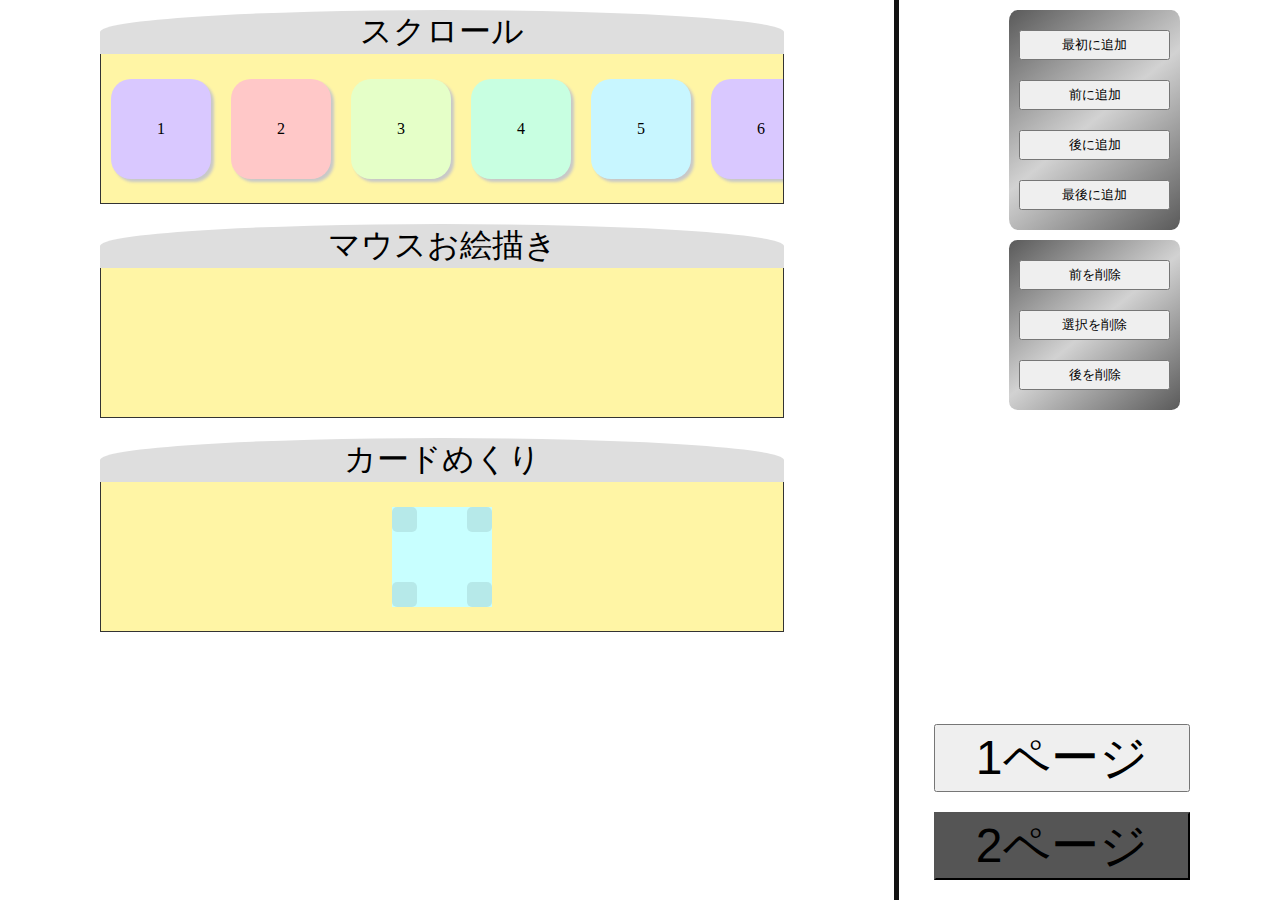
<file: addEvent/index.html>
<!DOCTYPE html>
<html lang="ja">
<head>
  <meta charset="UTF-8">
  <meta http-equiv="X-UA-Compatible" content="IE=edge">
  <meta name="viewport" content="width=device-width, initial-scale=1.0">
  <link rel="stylesheet" href="style.css">
  <title>作成削除</title>
</head>
<body class="page2">
  
  <div class="top"><button>1ページ</button><button>2ページ</button></div>

  <section class="display-box">
    <p>追加削除</p>
    <div class="addremove">
      <ul class="square">
      </ul>
    </div>
    <p>線を移動</p>
    <div class="line-move">
      <span class="row" draggable="true" ></span>
      <!-- <span class="colmun" draggable="true"></span> -->
    </div>
    <p>図形移動</p>
    <div class="block-move">
      <ul>
        <li draggable="true">L1</li>
        <li draggable="true">L2</li>
        <li draggable="true">L3</li>
      </ul>
      <ul>
        <li draggable="true">R1</li>
        <li draggable="true">R2</li>
        <li draggable="true">R3</li>
      </ul>
    </div>
    <p>マウス位置</p>
    <div class="mouse-move">
      <p></p>
    </div>

  </section>
  <section class="display-box2">

    <p>スクロール</p>
    <div class="scroll">
      <ul>
        <li>1</li><li>2</li><li>3</li><li>4</li><li>5</li><li>6</li><li>7</li><li>8</li><li>9</li><li>10</li>
        <li>11</li><li>12</li><li>13</li><li>14</li><li>15</li><li>16</li><li>17</li><li>18</li><li>19</li><li>20</li>

        <!-- <l3></l3><li></li><li></li><li></li><li></li><li></li><li></li><li></li><li></li><li>30</li>
        <li></li><li></li><li></li><li></li><li></li><li></li><li></li><li></li><li></li><li>40</li>
        <li></li><li></li><li></li><li></li><li></li><li></li><li></li><li></li><li></li><li>50</li>
        <li></li><li></li><li></li><li></li><li></li><li></li><li></li><li></li><li></li><li>60</li>
        <li></li><li></li><li></li><li></li><li></li><li></li><li></li><li></li><li></li><li>70</li>
        <li></li><li></li><li></li><li></li><li></li><li></li><li></li><li></li><li></li><li>80</li>
        <li></li><li></li><li></li><li></li><li></li><li></li><li></li><li></li><li></li><li>90</li>
        <li></li><li></li><li></li><li></li><li></li><li></li><li></li><li></li><li></li><li>100</li>
      </ul> -->

    </div>
    
    <p>マウスお絵描き</p>
    <div class="draw" draggable="true">

    </div>
    <p>カードめくり</p>
    <div class="peel">
      <div><ol>
        <li draggable="true"></li>
        <li draggable="true"></li>
        <li draggable="true"></li>
        <li draggable="true"></li>
      </ol></div>
    </div>
  </section>
  <section class="border"></section>
  <section class="nav-box">
    <nav class="add">
      <button class="add-before">最初に追加</button>
      <button class="add-after" >前に追加</button>
      <button class="add-after" >後に追加</button>
      <button class="add-after" >最後に追加</button>
    </nav>
    <nav class="remove">
      <button class="remove-before">前を削除</button>
      <button class="remove-select">選択を削除</button>
      <button class="remove-after" >後を削除</button>
    </nav>
  </section>
  <script src="main.js"></script>
</body>
</html>
</file>
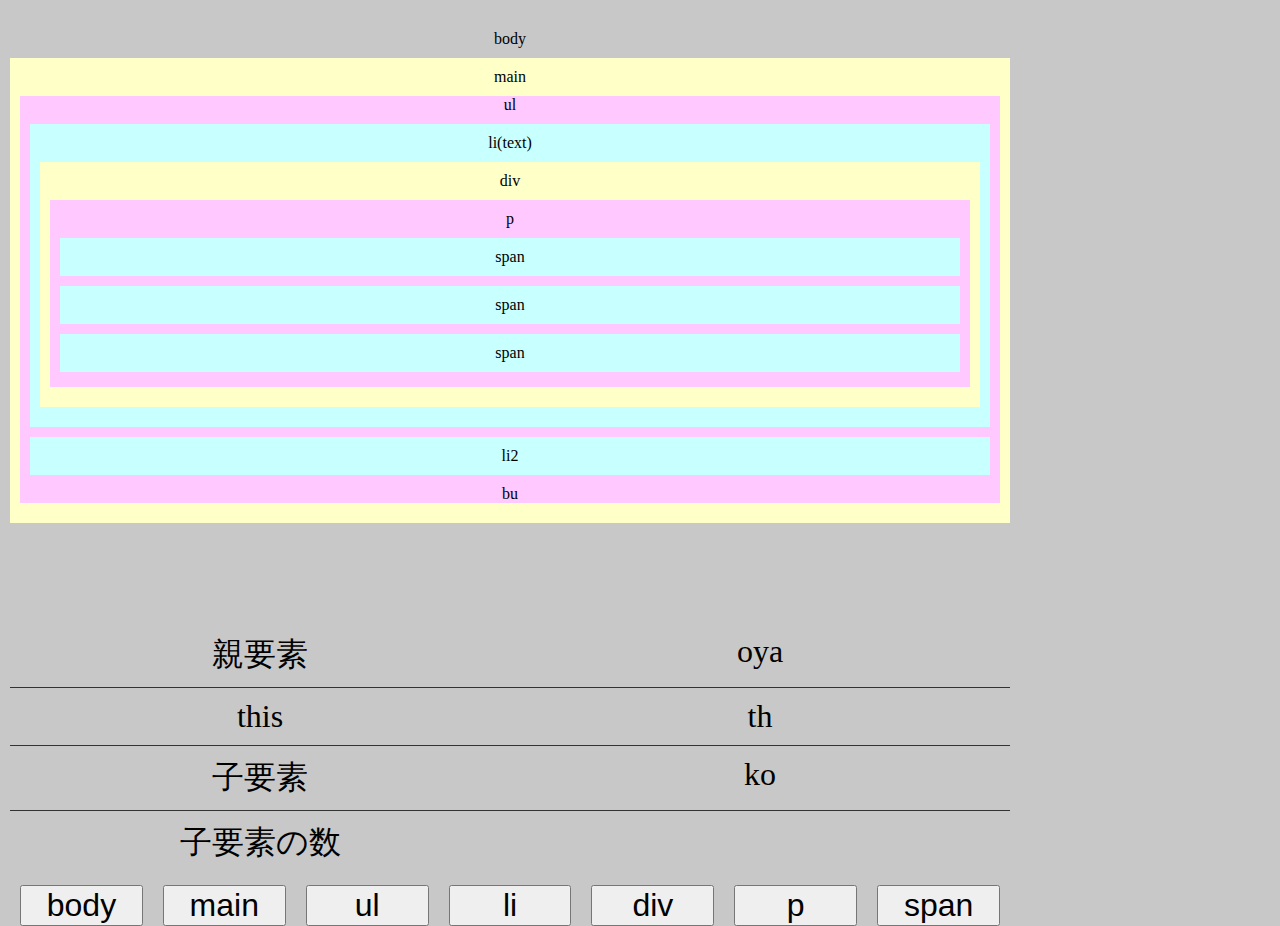
<file: 要素指定/index.html>
<!DOCTYPE html>
<html lang="ja">
<head>
  <meta charset="UTF-8">
  <meta http-equiv="X-UA-Compatible" content="IE=edge">
  <meta name="viewport" content="width=device-width, initial-scale=1.0">
  <link rel="stylesheet" href="style.css">
  <title>Document</title>
</head>
<body>body
  <main>main
    <ul>ul
      <li>li(text)
        <div>div
          <p>p
            <span>span</span>
            <span>span</span>
            <span>span</span>
          </p>
        </div>
      </li>
      <li>li2</li>bu
    </ul>
  </main>
  <div class="footer">
    <div class="wappar-row"><div class="title">親要素</div> <div class="detail">oya</div></div>
    <div class="wappar-row"><div class="title">this</div>   <div class="detail">th</div></div>
    <div class="wappar-row"><div class="title">子要素</div> <div class="detail">ko</div></div>
    <div class="wappar-row"><div class="title">子要素の数</div> <div class="detail"></div></div>
  </div>
  <footer></footer>
  <script src="main.js"></script>
</body>
</html>
</file>
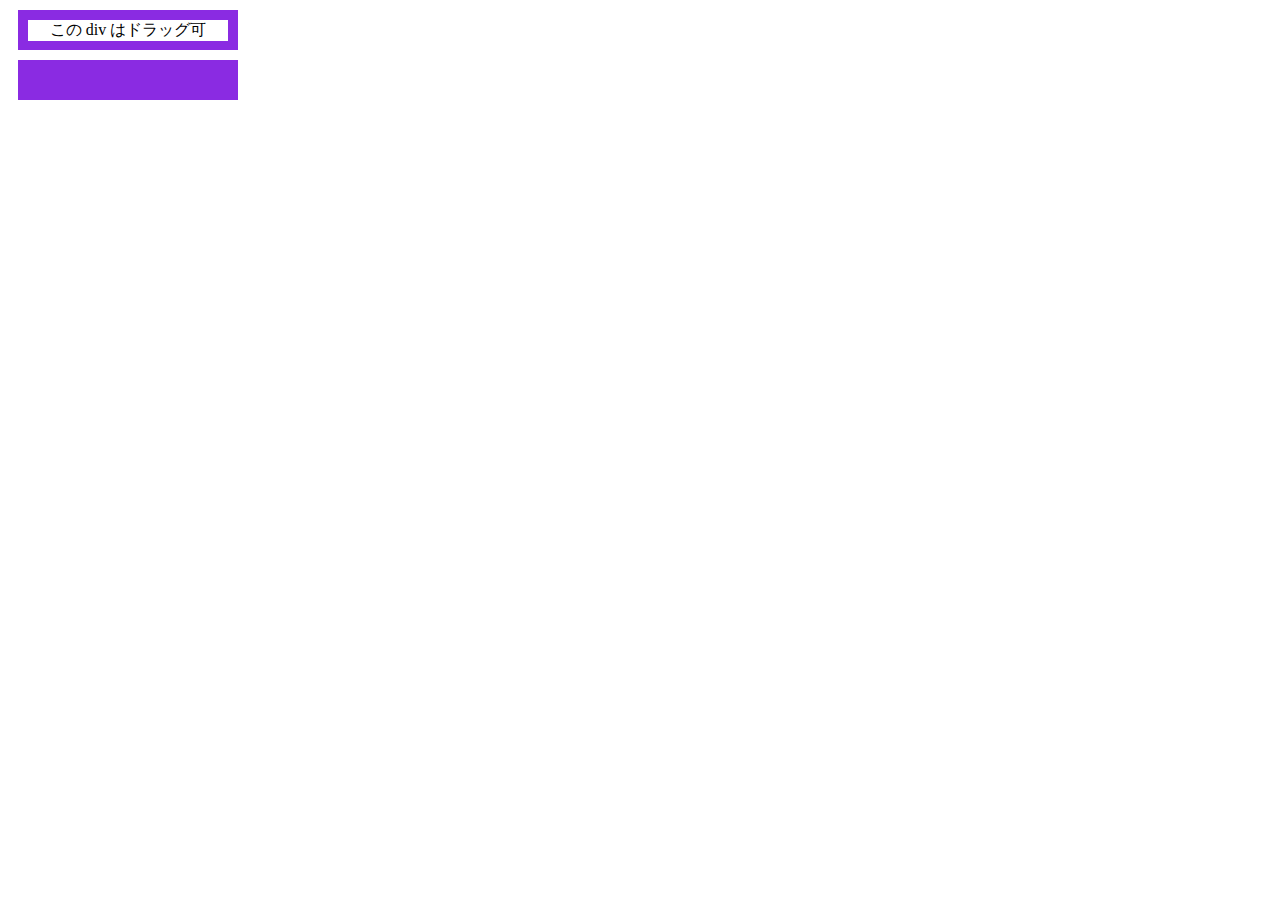
<file: dragdrop/dragdrop.html>
<!DOCTYPE html>
<html lang="en">
<head>
  <meta charset="UTF-8">
  <meta http-equiv="X-UA-Compatible" content="IE=edge">
  <meta name="viewport" content="width=device-width, initial-scale=1.0">
  <link rel="stylesheet" href="style.css">
  <title>Document</title>
</head>
<body>
  <div class="dropzone">
    <div id="draggable" draggable="true">
      この div はドラッグ可
    </div>
  </div>
  <div class="dropzone" id="droptarget"></div>
  <script src="main.js"></script>
</body>
</html>
</file>
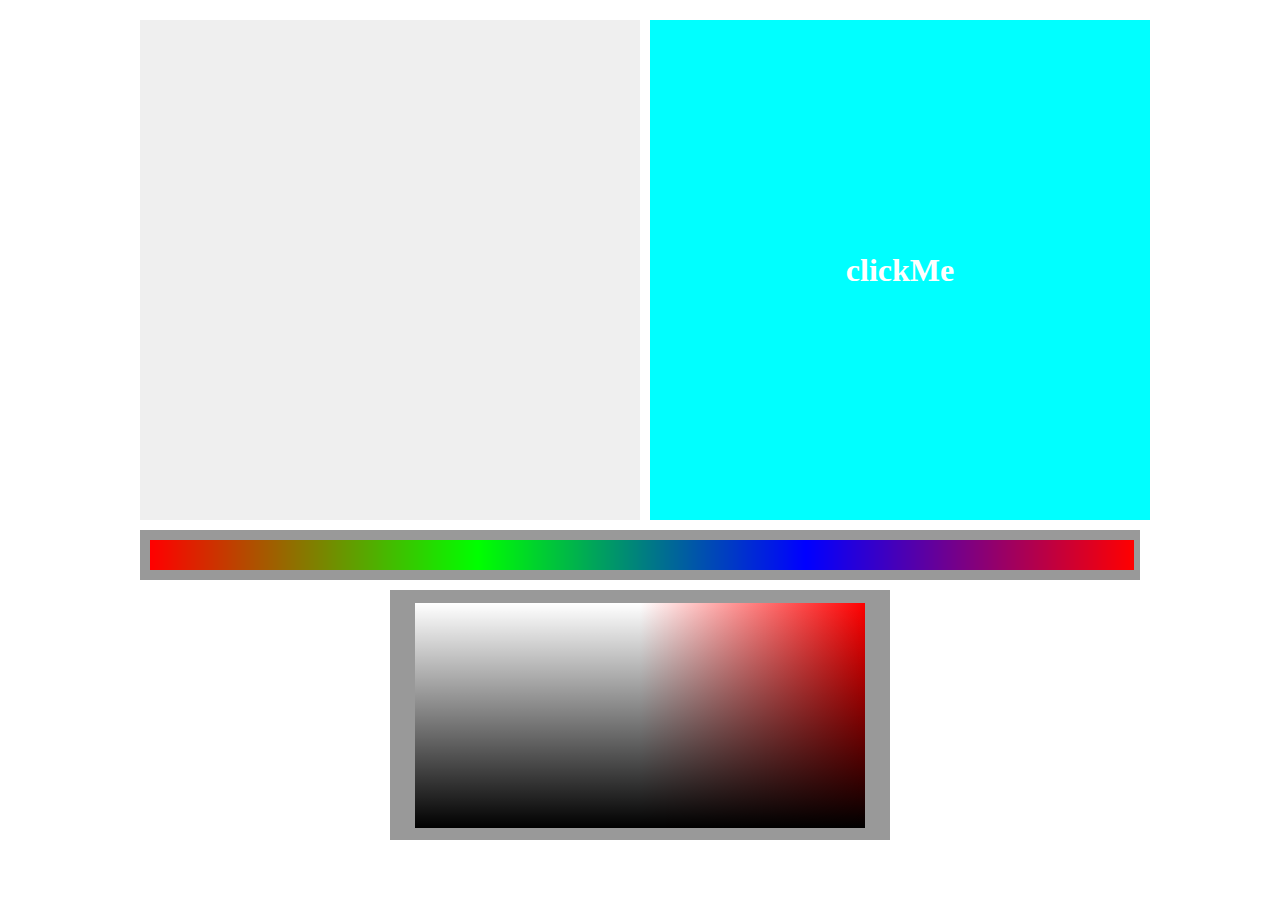
<file: flaxtest/flextest.html>
<!DOCTYPE html>
<html lang="ja">
<head>
  <meta charset="UTF-8">
  <meta http-equiv="X-UA-Compatible" content="IE=edge">
  <meta name="viewport" content="width=device-width, initial-scale=1.0">
  <link rel="stylesheet" href="mekuri.css">
  <title>flex</title>
</head>
<body>
<div class="back"><div class="sqare"><div class="corner"></div><div class="text">clickMe</div></div></div>
<section class="record">
  <ol>
  </ol>
</section>
<section class="colorChert">
<ul></ul>
 <div></div>
</section>
<section class="ditail">
  <div></div>
</section>
  <script src="main.js"></script>
</section>
  
</body>
</html>
</file>
<file: addEvent/style.css>
:root{
  --top : 50px;
  --left: 50px;
  --rad :90deg;
}
*{
  box-sizing: border-box;
  margin: 0;
  padding: 0;
}
body{
  position: relative;
  display: flex;
    align-items: start;
    width: 100%;
}
.top{
  position: fixed;
  bottom: 10px;
  right: 100px;
  width: 20%;height: auto;
  display: flex;
  flex-direction: column;
}
.top>button{
  flex: 1 1 100%;
  height: auto;
  font-size: 3em;
  margin: 10px;
}
.page1>.top>button:nth-child(1){
  background-color: #555;
}
.page2>.top>button:nth-child(2){
  background-color: #555;
}
.page1 .display-box{
  display: block;
}
.page2 .display-box2{
  display: block;
}
.display-box,.display-box2{
  display: none;
}

body>section{
  width: 0;
  padding: 10px 100px 100px;
}
body>.display-box, body>.display-box2{
  flex: 4 1;
}

body>.border{
  margin: 0 10px;
  flex: 0 0 5px;
    background-color: rgb(18, 18, 18);
   height: 100vh;
   padding: 0;
}
body>.nav-box{
  flex: 1 4;
}
body>section > div{
  display: flex;
  border: solid #333 1px;
  border-top: none;  
  margin-bottom : 20px;
  height: 150px;
  background-color: rgb(255, 245, 165);
}
body .addremove{
  overflow: scroll;
}

section > p{
  text-align: center;
  background-color: rgb(222, 222, 222);
  border-top-left-radius: 70%;
  border-top-right-radius: 70%;
  font-size: 2em;
}
ul{
  display: flex;
  padding: 10px;
}
li{
  flex-shrink: 0;
  width: 100px;
  height: 100px;
  display: flex;
    justify-content: center;
    align-items: center;

  background: radial-gradient(rgb(200, 228, 255),rgb(228, 251, 251));
  border-radius: 20%;


}
ul>.select{
  scale: 1.2;
  background: linear-gradient(rgba(88, 88, 88, 0.1),rgba(88, 88, 88, 0.1)),
              linear-gradient(rgb(200, 255, 255),rgb(200, 255, 255));
}

li:hover{
  scale: 1.1;
}
nav{
  display: flex;
    flex-direction: column;
    justify-content: space-around;
    align-items: center;
    background:linear-gradient(320deg,rgb(90, 90, 90),rgb(210, 210, 210),rgb(90, 90, 90));
    margin-bottom: 10px;
    padding: 10px;
  border-radius: 5%;
  
}
button{
  width: 100%;
  height: 30px;
  margin: 10px;
}



section>.line-move,section>.block-move{
  position: relative;
  display: flex;
  border: solid #333 1px;
}
.line-move span{
  position: absolute;
  display: flex;

  background-color: rgb(200, 255, 255);
  border:solid 1px rgb(111, 139, 139);
}

.line-move >.row{
  top: 0;
  left: 50%;
  width: 5px;
  height: 100%;
  /* margin: 0 10px; */
  cursor: col-resize;
}
.line-move >.colmun{
  top: 50%;
  left: 0;
  width: 100%;
  height: 5px;
  cursor: row-resize;
}
.line-move >.select{
  display: none;

}
.block-move{
  position: relative;
}
.block-move >ul{
  display: flex;
  flex-wrap: wrap;
  border: solid #555 1px;
  width: 50%;
  height: 100%;

}
.block-move >ul>li{

  width: 50px;
  height: 50px;
  border: solid #333 1px;
}



.mouse-move{
  display: flex;
    align-items: end;
    justify-content: end;
  color: #b14d4d;
  font-weight: bold;
}


.scroll ul::-webkit-scrollbar{
  display: none;
}
.scroll ul{
  display: flex;
    align-items: center;
    overflow: auto;
  }
.scroll li{
  height: 100px;
  width: 100px;
  flex-shrink: 0;
  background: none;
  margin: 0 10px;
  box-shadow: 3px 3px 3px rgb(200, 200, 200);
}
.scroll li:nth-child(5n+1){
  background-color: rgb(217, 200, 255) ;
}
.scroll li:nth-child(5n+2){
  background-color: rgb(255, 200, 200) ;
}
.scroll li:nth-child(5n-2){
  background-color: rgb(229, 255, 200) ;
}
.scroll li:nth-child(5n-1){
  background-color: rgb(200, 255, 225) ;
}
.scroll li:nth-child(5n){
  background-color: rgb(200, 246, 255) ;
}

.drow{
  position: relative;
}
.draw>div{
  position: absolute;
  background-color: rgb(200, 255, 255);
  width: 10px;
  height: 10px;
  border-radius: 50%;
}

.peel{
  position: relative;
  display: flex;
  justify-content: center;
  align-items: center;
}
.peel>div{
  position: relative;
  height: 100px;
  width: 100px;
  background-color:rgb(200, 255, 255);
}
.peel>div::before,.peel>div::after{
  content: "";
  position: absolute;
}

.peel>.tr::before,.peel>.tr::after{
  top: 0;
  right: 0;
  border-top: solid var(--top) rgba(100, 200, 200,0);
  border-left: solid var(--left) rgba(100, 200, 200,0);
}
.peel>.tr::before{
border-top: solid var(--top) rgb(255, 245, 165) ;
}
.peel>.tr::after{
border-left: solid var(--left) rgb(144, 225, 225);
transform:rotate(var(--rad)) rotateY(180deg);
}
.peel>.bl::before,.peel>.bl::after{
  bottom: 0;
  left: 0;
  border-bottom: solid var(--top) rgba(100, 200, 200, 0);
  border-right: solid var(--left) rgba(100, 200, 200,0);
}
.peel>.bl::before{
border-bottom: solid var(--top) rgb(255, 245, 165) ;
}
.peel>.bl::after{
border-right: solid var(--left) rgb(144, 225, 225);
transform:rotate(var(--rad)) rotateY(180deg);
}















.peel>.tl::before,.peel>.tl::after{
    top: 0;
    left: 0;
    border-bottom: solid var(--top) rgba(100, 200, 200,0);
    border-left: solid var(--left) rgba(100, 200, 200,0);
}
.peel>.tl::before{
  border-left: solid var(--left) rgb(255, 245, 165) ;
}
.peel>.tl::after{
  border-bottom: solid var(--top) rgb(144, 225, 225);
  transform:rotate(var(--rad)) rotateX(180deg);
}
.peel>.br::before,.peel>.br::after{
  bottom: 0;
  right: 0;
  border-top: solid var(--top) rgba(100, 200, 200,0);
  border-right: solid var(--left) rgba(100, 200, 200,0);
}
.peel>.br::before{
border-right: solid var(--left) rgb(255, 245, 165) ;
}
.peel>.br::after{
border-top: solid var(--top) rgb(144, 225, 225);
transform:rotate(var(--rad)) rotateX(180deg);
}









.peel li{
  position: absolute;
  width: 25px;
  height: 25px;
  background: none;
  background-color: rgba(0, 0, 0, 0.087);
}
.peel li:nth-child(1){
  top: 0;
  right: 0;
}
.peel li:nth-child(2){
  bottom: 0;
  right: 0;
}
.peel li:nth-child(3){
  bottom: 0;
  left: 0;
}
.peel li:nth-child(4){
  top: 0;
  left: 0;
}
/* 
li::before{
  content: "";
  position: absolute;
  z-index: 1;
    top: 0;
    right: 0;
    width: 0;
    height: 0;
  border-top: solid var(--top) #888;
  border-left: solid var(--left) rgba(100, 200, 200,0) ;
}

li::after{
  content: "";
  position: absolute;
  z-index: 5;
    top: 0;
    right: 0;
    width: 0;
    height: 0;
  border-top: solid var(--top)rgba(74, 116, 116,0);
  border-left: solid var(--left) rgb(101, 158, 158);
  transform: rotateX(180deg) rotate(var(--rad));
} */
</file>
<file: 要素指定/style.css>
*{
  padding: 0;
  margin: 10px auto;

}
body{
  margin-left:0;
  text-align: center;
  padding: 10px;
  background-color: rgb(200,200,200);
  width: 1000px;
  height: 500px;

}
main{
  text-align: center;
  padding: 10px;
  background-color: rgb(255,255,200);
}
ul{
  text-align: center;
  padding: 0 10px;
  background-color: rgb(255,200,255);
}
li{
  list-style: none;
  text-align: center;
  padding: 10px;
  background-color: rgb(200,255,255);
}
main div{
  padding: 10px;
  background-color: rgb(255,255,200);
}
p{
  text-align: center;
  padding: 10px;
  background-color: rgb(255,200,255);
}
span{
  text-align: center;
  padding: 10px;
  margin-bottom: 5px;
  display: block;
  background-color: rgb(200,255,255);
}
.footer{
  margin-top: 100px;
  background-color: #333;
}
.wappar-row{
  display: flex;
    flex-direction: row;
  background-color: rgb(200,200,200);
  margin: 1px auto;
}
.wappar-row>div{
  text-align: center;
  font-size: 2em;
  flex: 1 1 100%;
}
footer{
  width: 100%;
  display: flex;
}
button{
  margin: 0 10px;
  flex-shrink: 1;
  width: 100%;
  font-size: 2em;
}
</file>
<file: dragdrop/style.css>
body {
  /* この例の中でユーザーによるテキストの選択を防止する */
  user-select: none;
}

#draggable {
  text-align: center;
  background: white;
}

.dropzone {
  width: 200px;
  height: 20px;
  background: blueviolet;
  margin: 10px;
  padding: 10px;
}

.dropzone.dragover {
  background-color: purple;
}

.dragging {
  opacity: .5;
}
</file>
<file: flaxtest/mekuri.css>
:root{
  --size : 500px;
}

*{
  
  box-sizing: border-box;
  margin: 0;
  padding: 0;
}
::-webkit-scrollbar{
  display: none
}

body{
  display: flex;
    align-items: center;
    justify-content: center;
    flex-wrap: wrap;
    flex-direction: row-reverse;
    padding: 10px;
}
.back{
  flex: 0 0 500px;
  position: relative;
  height: 500px;
  background-color: red;
} 
.sqare{
  position: absolute;
  display: flex;
    align-items: center;
    justify-content: center;
  top: 0;
  right: 0;
  background-color: aqua;
  width: 100%;
  height: 100%;
  font-size: 2em;
  color: white;
  font-weight: bold;
}
.corner{
  position: absolute;
  top: 0;
  right: 0;
  border-left: solid 0 black;
  border-top: solid 0 red;
}

section:nth-child(2){
  overflow: scroll;
  text-align: center;
  margin: 10px ;
  padding: 10px;
  height: 500px;
  flex: 0 1 500px;
  background-color: rgb(239, 239, 239)
}

li{
  text-align: start;
  padding-left: 10px;
  list-style-position: inside;
  margin: 5px auto;
  height: 50px;
  width: 100%;
  color: azure;
  font-size: 2em;
}









.colorChert{
  display: flex;
    justify-content: center;
    align-items: center;
  
  width: 1000px;
  background-color: #999;
  height: 50px;
  padding: 10px;
}
.colorChert ul{
  cursor: pointer;
  width: 100%;
  height: 100%;
  display: flex;
  align-items: center;
}
.colorChert li{
  list-style: none;
  height: 100%;
  flex:1 1 100%;
  margin: 0;
  padding: 0;
}
.colorChartSelect{
  visibility: hidden;
  transition: visibility linear 0.1s
}
.ditail{
  margin-top: 10px;
  width: 500px;
  height: 250px;
  background-color: #999;
  display: flex;
    align-items: center;
    justify-content: center;
}
.ditail div{
  width: 90%;
  height: 90%;
  background:linear-gradient(to top,rgb(0,0,0),rgba(255,255,255,0)),
  linear-gradient(270deg ,rgb(255,0,0),rgb(255, 255, 255) 50%);
             
             
              
}
</file>
